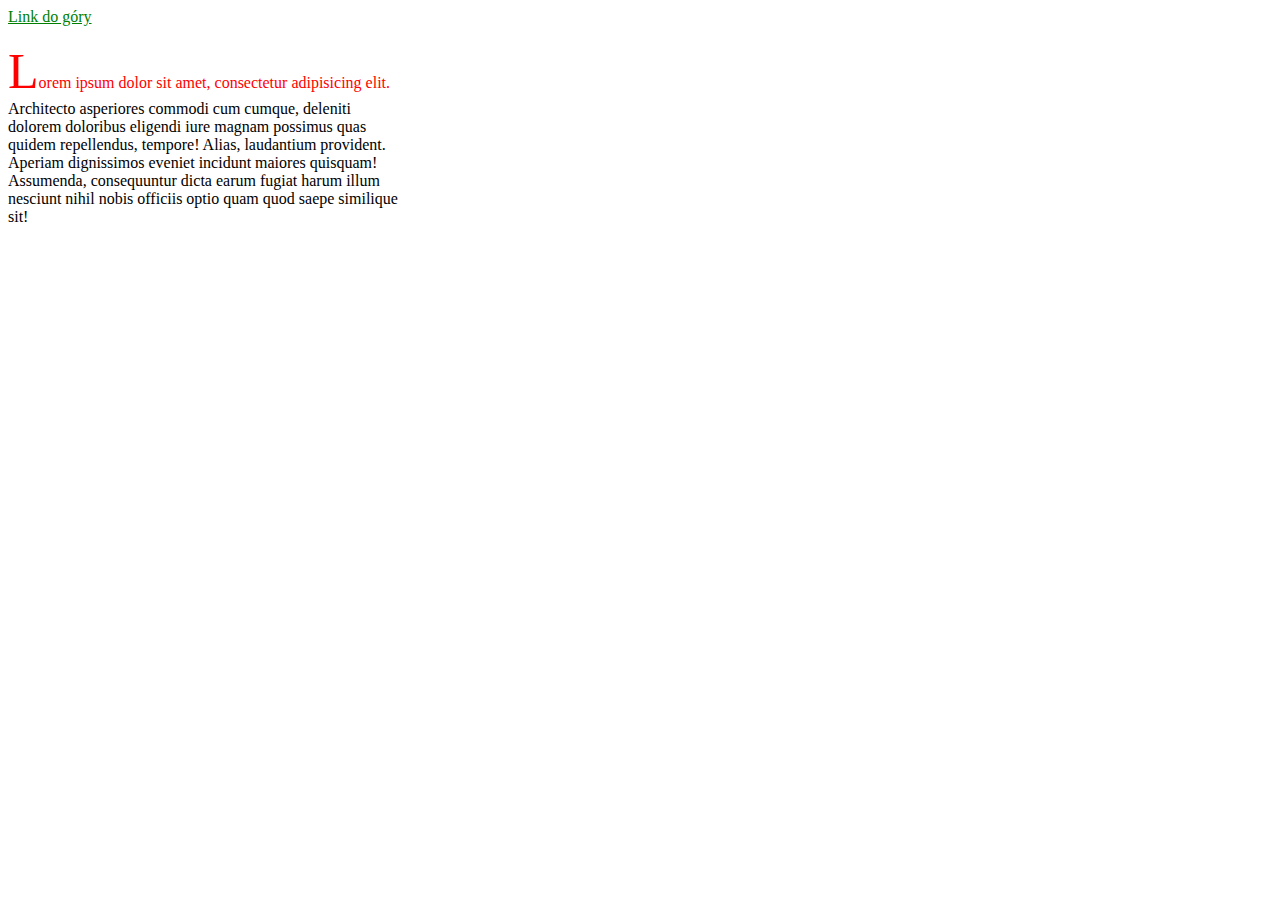
<file: 1. Pseudoklasy i pseudoelementy/index.html>
<!DOCTYPE html>
<html lang="en">
<head>
    <meta charset="UTF-8">
    <title>Title</title>
    <link rel="stylesheet" href="style.css">
</head>
<body>
<a class="link" href="#">Link do góry</a>
<p class="text">Lorem ipsum dolor sit amet, consectetur adipisicing elit. Architecto asperiores commodi cum cumque, deleniti dolorem doloribus eligendi iure magnam possimus quas quidem repellendus, tempore! Alias, laudantium provident. Aperiam dignissimos eveniet incidunt maiores quisquam! Assumenda, consequuntur dicta earum fugiat harum illum nesciunt nihil nobis officiis optio quam quod saepe similique sit!</p>

</body>
</html>
</file>
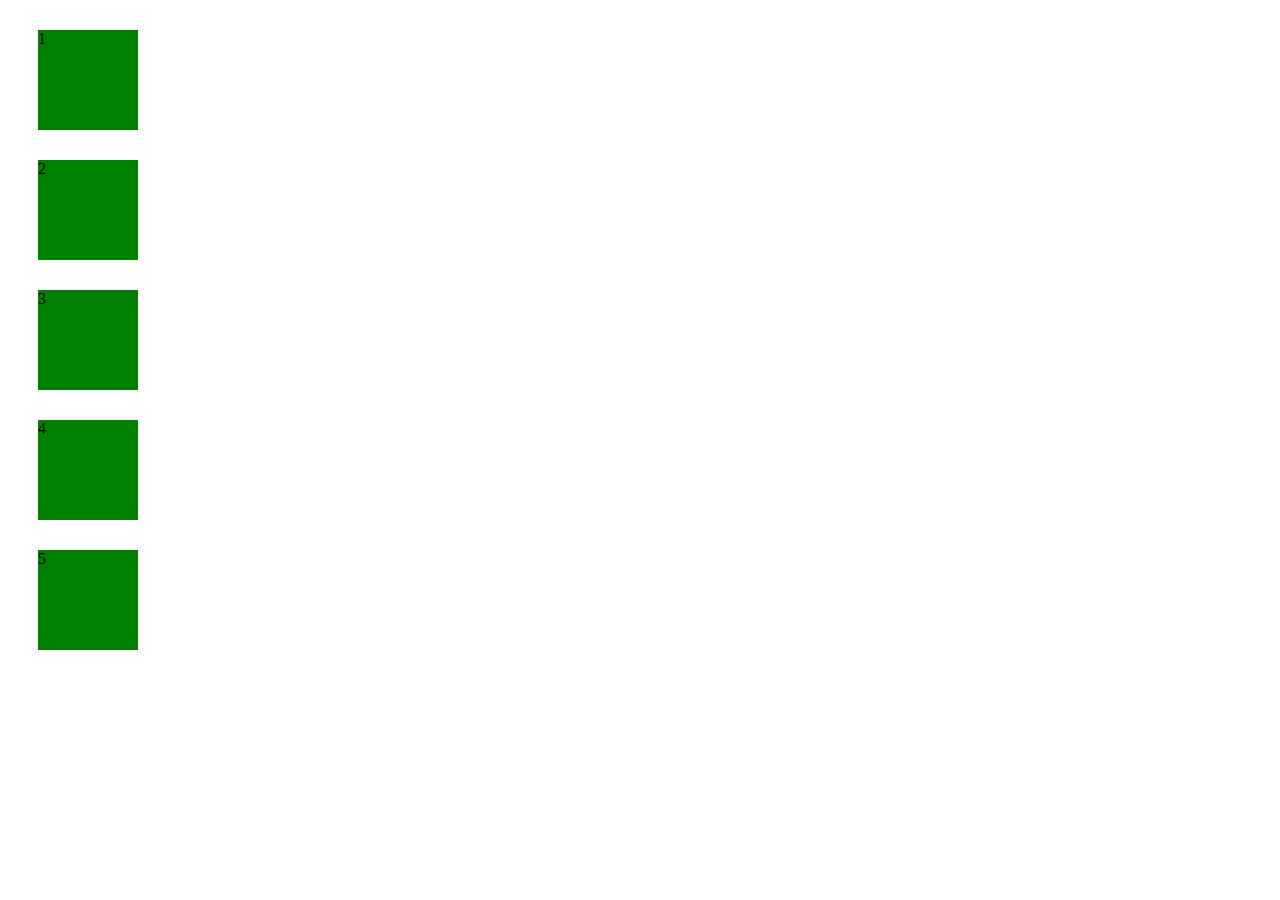
<file: 11. Dodawanie i usuwanie elementów/index.html>
<!DOCTYPE html>
<html lang="en">
<head>
    <meta charset="UTF-8">
    <title>Title</title>
    <link rel="stylesheet" href="style.css">
    <script src="script.js"></script>
</head>
<body>

<div id="container">
  <div class="box">1</div>
  <div class="box">2</div>
  <div id="special" class="box">3</div>
  <div class="box">4</div>
  <div class="box">5</div>
</div>

</body>
</html>
</file>
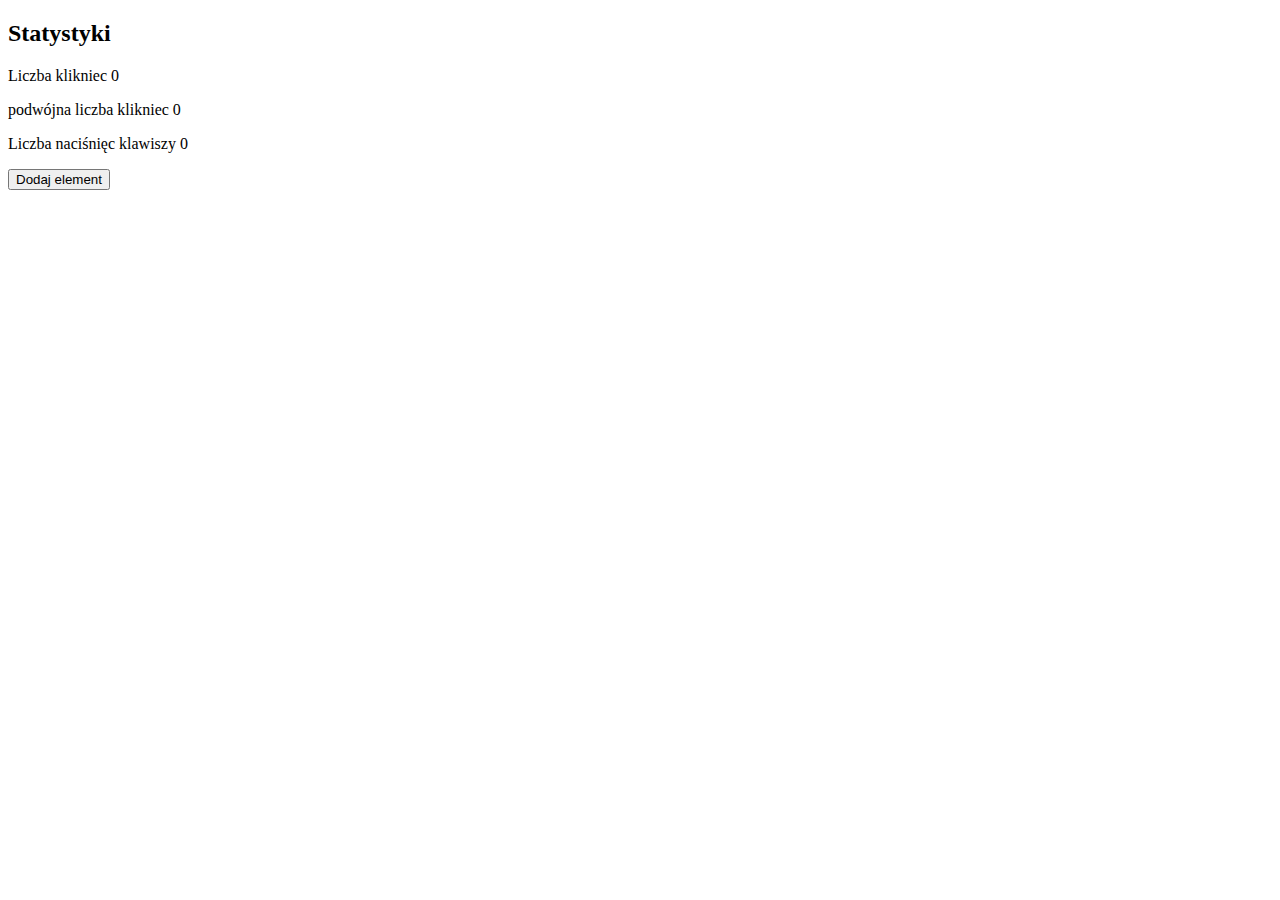
<file: 12. Zdarzenia/index.html>
<!DOCTYPE html>
<html lang="en">
<head>
    <meta charset="UTF-8">
    <title>Title</title>
    <link rel="stylesheet" href="style.css">
    <script src="script.js"></script>
</head>
<body>

<h2>Statystyki</h2>
<p>Liczba klikniec <span id="click-counter">0</span></p>
<p>podwójna liczba klikniec <span id="dbl-click-counter">0</span></p>
<p>Liczba naciśnięc klawiszy <span id="key-click-counter">0</span></p>

<button id="add-element">Dodaj element</button>
<div id="Dodaj element"></div>

</body>
</html>
</file>
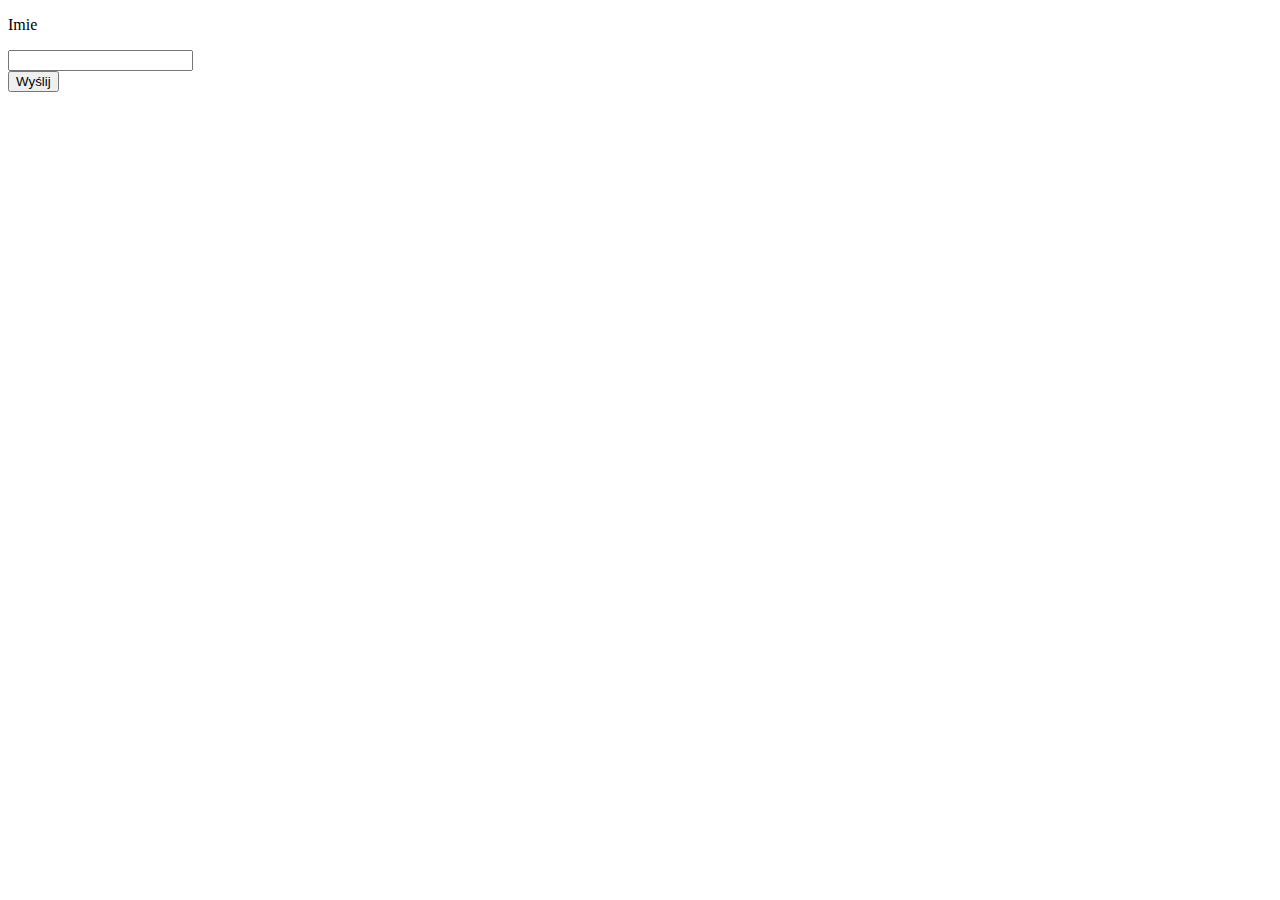
<file: 13. Walidacja Formularzy/index.html>
<!DOCTYPE html>
<html lang="en">
<head>
    <meta charset="UTF-8">
    <title>Title</title>
    <script src="script.js"></script>
</head>
<body>

<form id="formularz" action="test">
    <p>Imie</p>
    <input id="name" type="text"><br>
    <p id="error" hidden>Proszę uzupelnic imie!</p>
    <input type="submit" value="Wyślij">
</form>


</body>
</html>
</file>
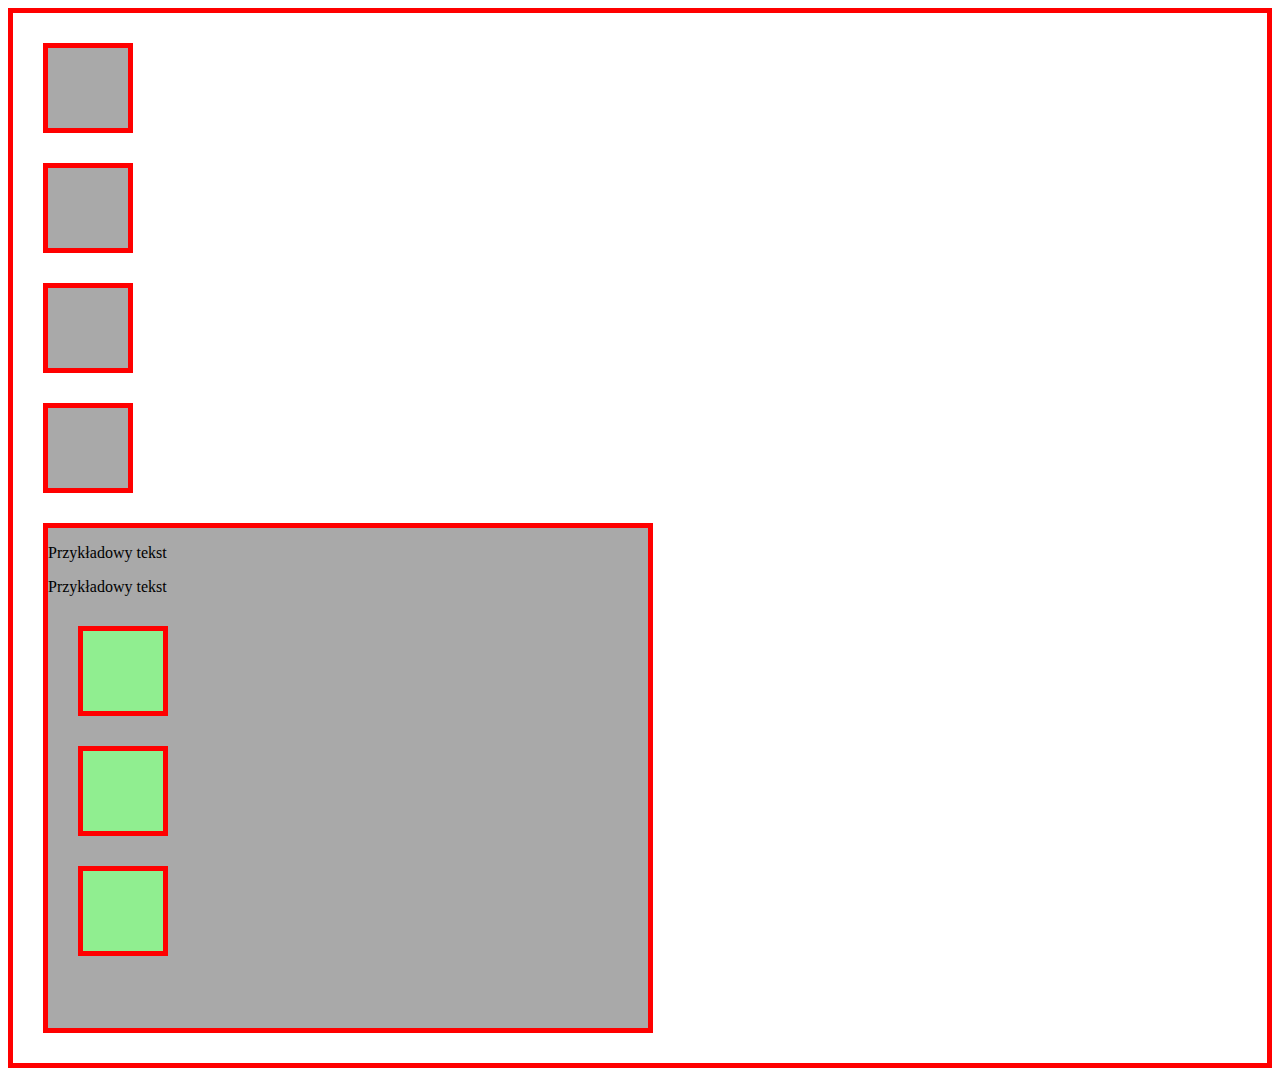
<file: 9. Model Dom/index.html>
<!DOCTYPE html>
<html lang="en">
<head>
    <meta charset="UTF-8">
    <title>Title</title>
    <script src="script.js"></script>
    <link rel="stylesheet" href="style.css">
</head>
<body>

<div id="container">
    <div class="box"></div>
    <div class="box"></div>
    <div class="box"></div>
    <div class="box"></div>
    <div class="big-box">
        <p>Przykładowy tekst</p>
        <p>Przykładowy tekst</p>
        <div class="green-box"></div>
        <div id="specjal" class="green-box"></div>
        <div class="green-box"></div>
    </div>

</div>
</body>
</html>
</file>
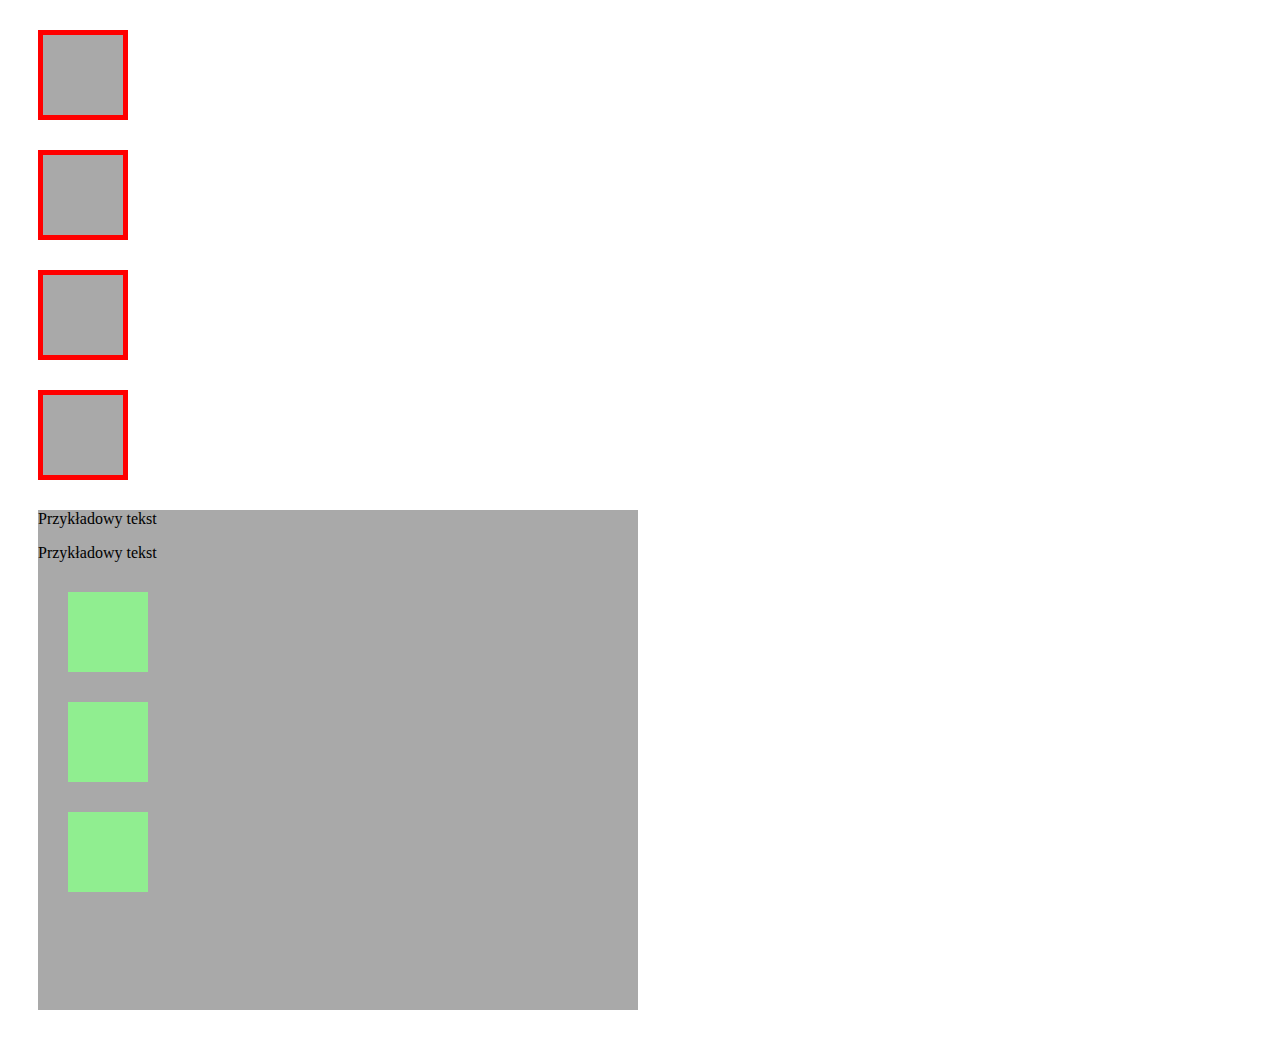
<file: 14. jQuery/a. Model Dom/index.html>
<!DOCTYPE html>
<html lang="en">
<head>
    <meta charset="UTF-8">
    <title>Title</title>
    <script src="jquery-3.4.1.js"></script>
    <script src="script.js"></script>
    <link rel="stylesheet" href="style.css">

</head>
<body>

<div id="container">
    <div class="box"></div>
    <div class="box"></div>
    <div class="box"></div>
    <div class="box"></div>
    <div class="big-box">
        <p>Przykładowy tekst</p>
        <p>Przykładowy tekst</p>
        <div class="green-box"></div>
        <div id="specjal" class="green-box"></div>
        <div class="green-box"></div>
    </div>

</div>
</body>
</html>
</file>
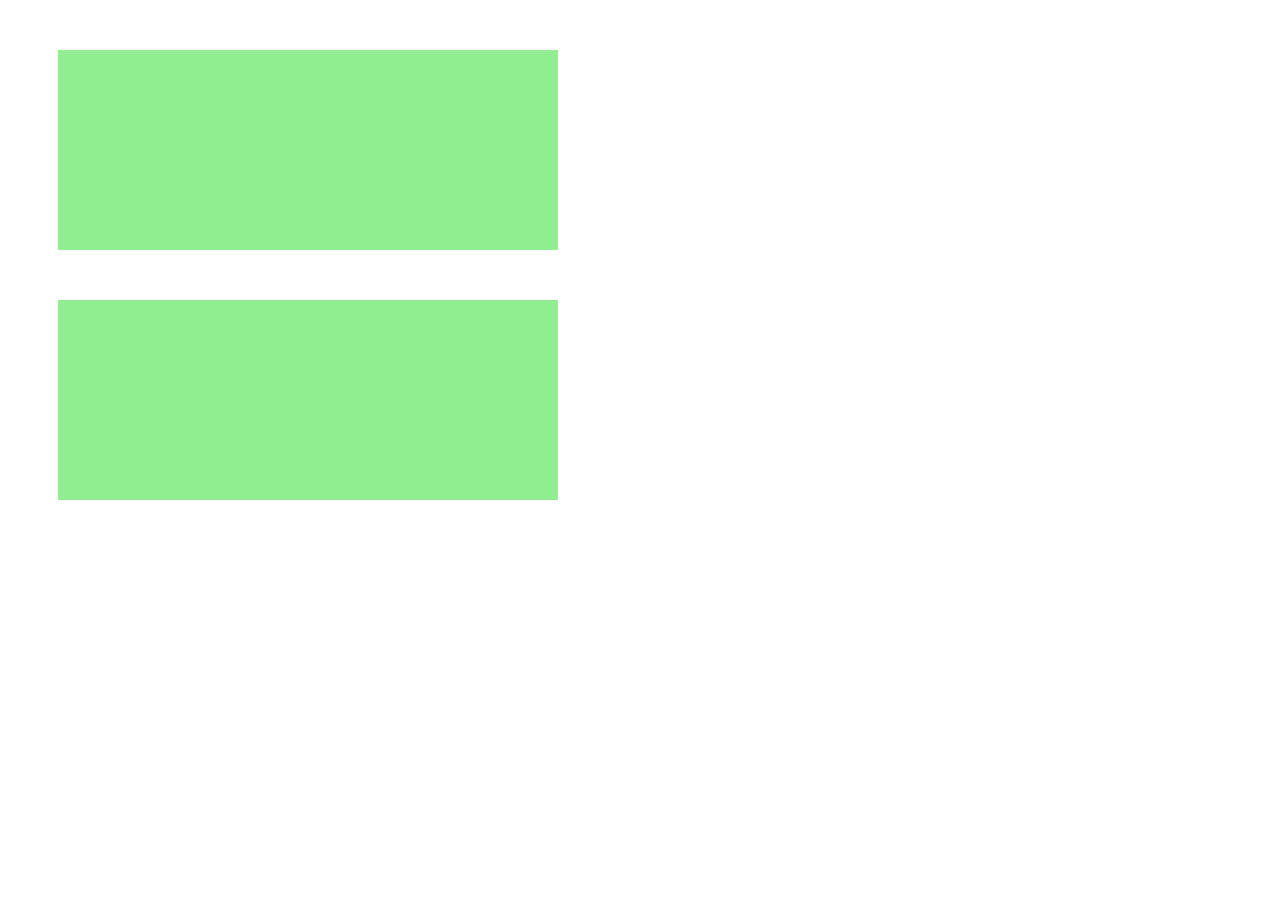
<file: 14. jQuery/b. Edycja zawartości/index.html>
<!DOCTYPE html>
<html lang="en">
<head>
    <meta charset="UTF-8">
    <title>Title</title>
    <link rel="stylesheet" href="style.css">
    <script src="jquery-3.4.1.js"></script>
    <script src="script.js"></script>

</head>
<body>

<div id="element1"></div>
<div id="element2"></div>

</body>
</html>
</file>
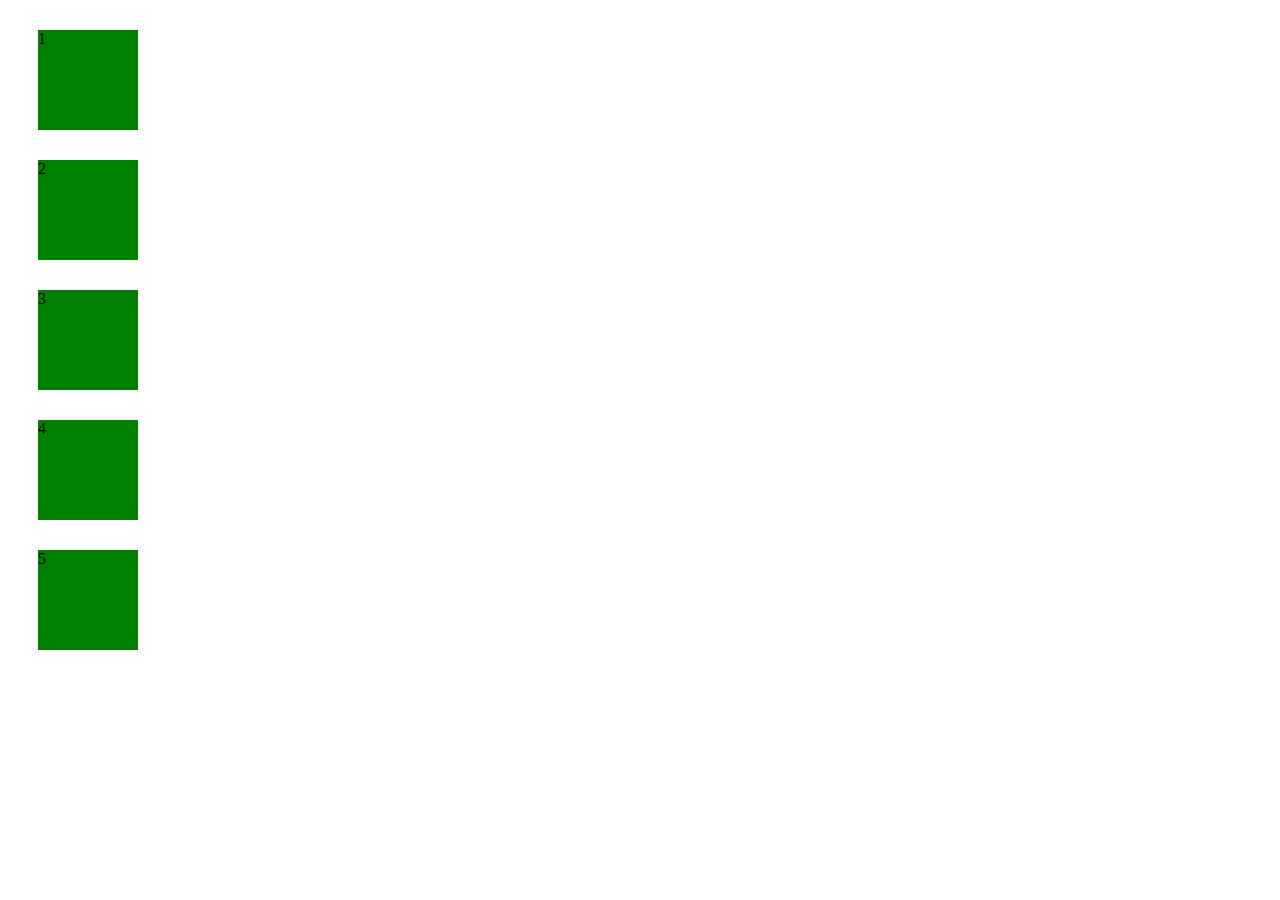
<file: 14. jQuery/c. Dodawanie i usuwanie elementów/index.html>
<!DOCTYPE html>
<html lang="en">
<head>
    <meta charset="UTF-8">
    <title>Title</title>
    <link rel="stylesheet" href="style.css">
    <script src="jquery-3.4.1.js"></script>
    <script src="script.js"></script>
</head>
<body>

<div id="container">
  <div class="box">1</div>
  <div class="box">2</div>
  <div id="special" class="box">3</div>
  <div class="box">4</div>
  <div class="box">5</div>
</div>

</body>
</html>
</file>
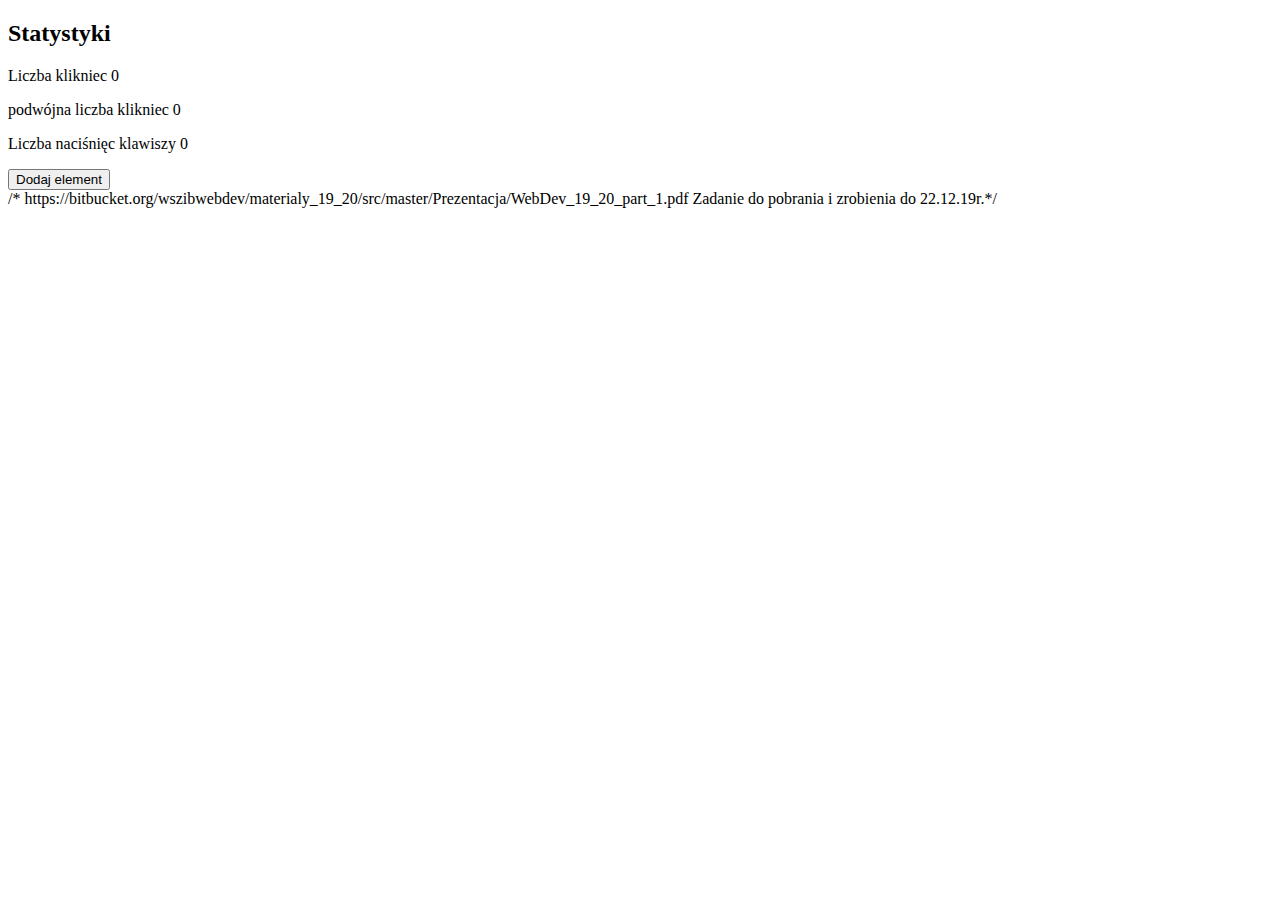
<file: 14. jQuery/d. Zdarzenia/index.html>
<!DOCTYPE html>
<html lang="en">
<head>
    <meta charset="UTF-8">
    <title>Title</title>
    <link rel="stylesheet" href="style.css">
    <script src="jquery-3.4.1.js"></script>
    <script src="script.js"></script>
</head>
<body>

<h2>Statystyki</h2>
<p>Liczba klikniec <span id="click-counter">0</span></p>
<p>podwójna liczba klikniec <span id="dbl-click-counter">0</span></p>
<p>Liczba naciśnięc klawiszy <span id="key-click-counter">0</span></p>

<button id="add-element">Dodaj element</button>
<div id="Dodaj element"></div>

</body>
</html>

/* https://bitbucket.org/wszibwebdev/materialy_19_20/src/master/Prezentacja/WebDev_19_20_part_1.pdf
Zadanie do pobrania i zrobienia do 22.12.19r.*/
</file>
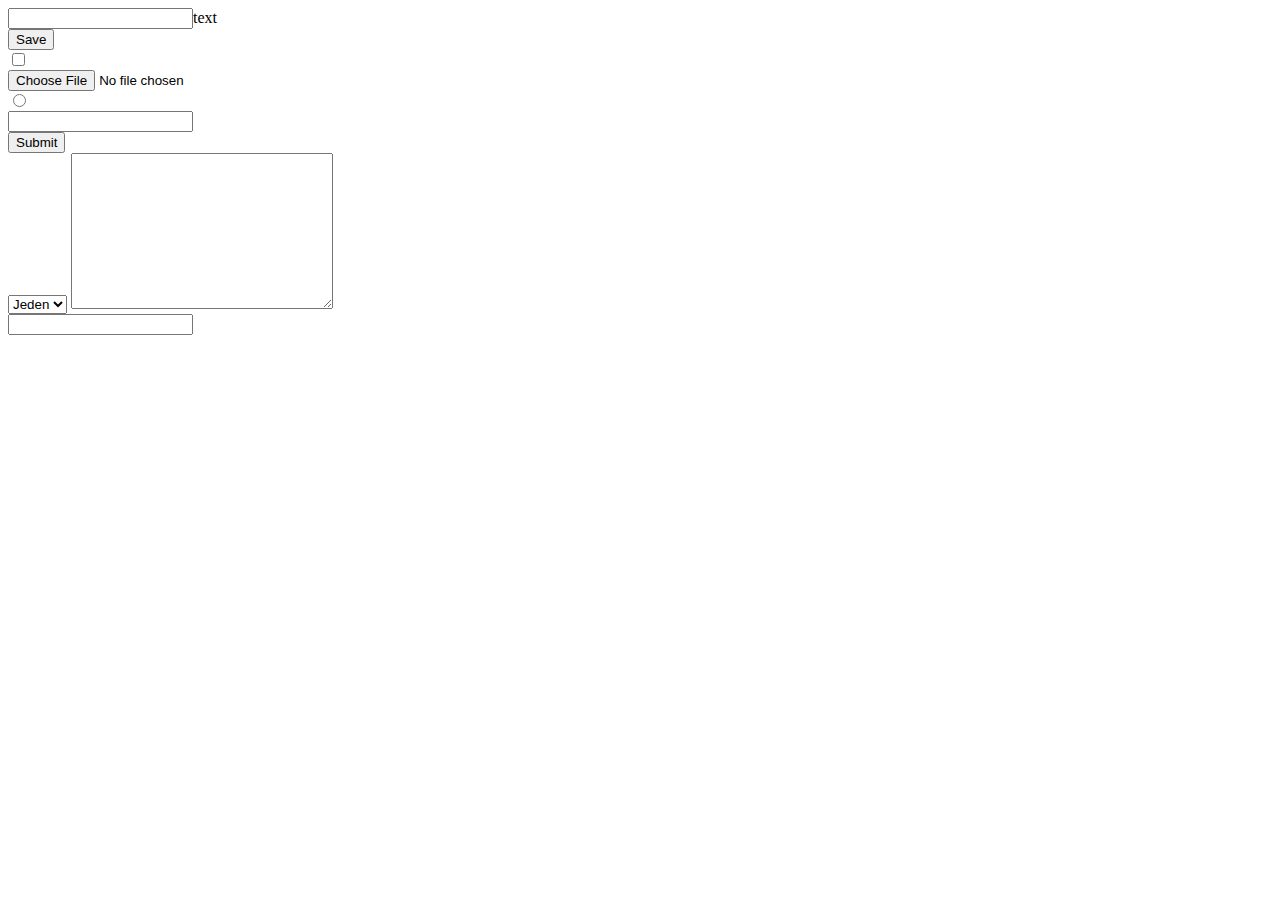
<file: 2. Formularze/a. Elementy formularza/index.html>
<!DOCTYPE html>
<html lang="en">
<head>
    <meta charset="UTF-8">
    <title>Title</title>
</head>
<body>
<form action="#">
    <input type>text</input><br>
    <input type="button" value="Save"><br>
    <input type="checkbox"><br>
    <input type="file"><br>
    <input type="radio"><br>
    <input type="password"><br>
    <input type="submit"><br>

    <select name="" id="">
        <option value="1">Jeden</option>
        <option value="2">Dwa</option>
        <option value="3">Trzy</option>
    </select>

    <textarea name="" id="" cols="30" rows="10">

    </textarea><br>

    <input type="text" list="tech">
    <datalist id="tech">
        <option value="Java"></option>
        <option value="Java Script"></option>
        <option value="Pyton"></option>
    </datalist>

</form>


</body>
</html>
</file>
<file: 1. Pseudoklasy i pseudoelementy/style.css>
.link:link{
    color: green;
}
.link:hover{
    color: red;
}
.link:visited {
    color:yellow;
}
.text{
    width: 400px;
}
.text::first-letter{
   font-size: 50px;
}
.text::first-line{
    color: red;
}
</file>
<file: 11. Dodawanie i usuwanie elementów/style.css>
.box{
    width: 100px;
    height: 100px;
    margin: 30px;
    background-color: green;

}
</file>
<file: 12. Zdarzenia/style.css>
.box{
    width: 80px;
    height: 80px;
    margin: 30px;
    background-color: green;
}
</file>
<file: 9. Model Dom/style.css>
#conteiner{
    height: 800px;
    width: 800px;
    background-color: lightgrey;
    display: flex;;
    flex-wrap: wrap;
}
.box{
    height: 80px;
    width: 80px;
    background-color: darkgray;
    margin: 30px;
}
.big-box{
    height: 500px;
    width: 600px;
    background-color: darkgray;
    margin: 30px;
}
.green-box{
    height: 80px;
    width: 80px;
    background-color: lightgreen;
    margin: 30px;
}
</file>
<file: 14. jQuery/a. Model Dom/style.css>
#conteiner{
    height: 800px;
    width: 800px;
    background-color: lightgrey;
    display: flex;;
    flex-wrap: wrap;
}
.box{
    height: 80px;
    width: 80px;
    background-color: darkgray;
    margin: 30px;
}
.big-box{
    height: 500px;
    width: 600px;
    background-color: darkgray;
    margin: 30px;
}
.green-box{
    height: 80px;
    width: 80px;
    background-color: lightgreen;
    margin: 30px;
}
</file>
<file: 14. jQuery/b. Edycja zawartości/style.css>
#element1, #element2{
    width: 500px;
    height: 200px;
    margin: 50px;
    background-color: lightgreen;
    flex-wrap: wrap;
}
</file>
<file: 14. jQuery/c. Dodawanie i usuwanie elementów/style.css>
.box{
    width: 100px;
    height: 100px;
    margin: 30px;
    background-color: green;

}
</file>
<file: 14. jQuery/d. Zdarzenia/style.css>
.box{
    width: 80px;
    height: 80px;
    margin: 30px;
    background-color: green;
}
</file>
